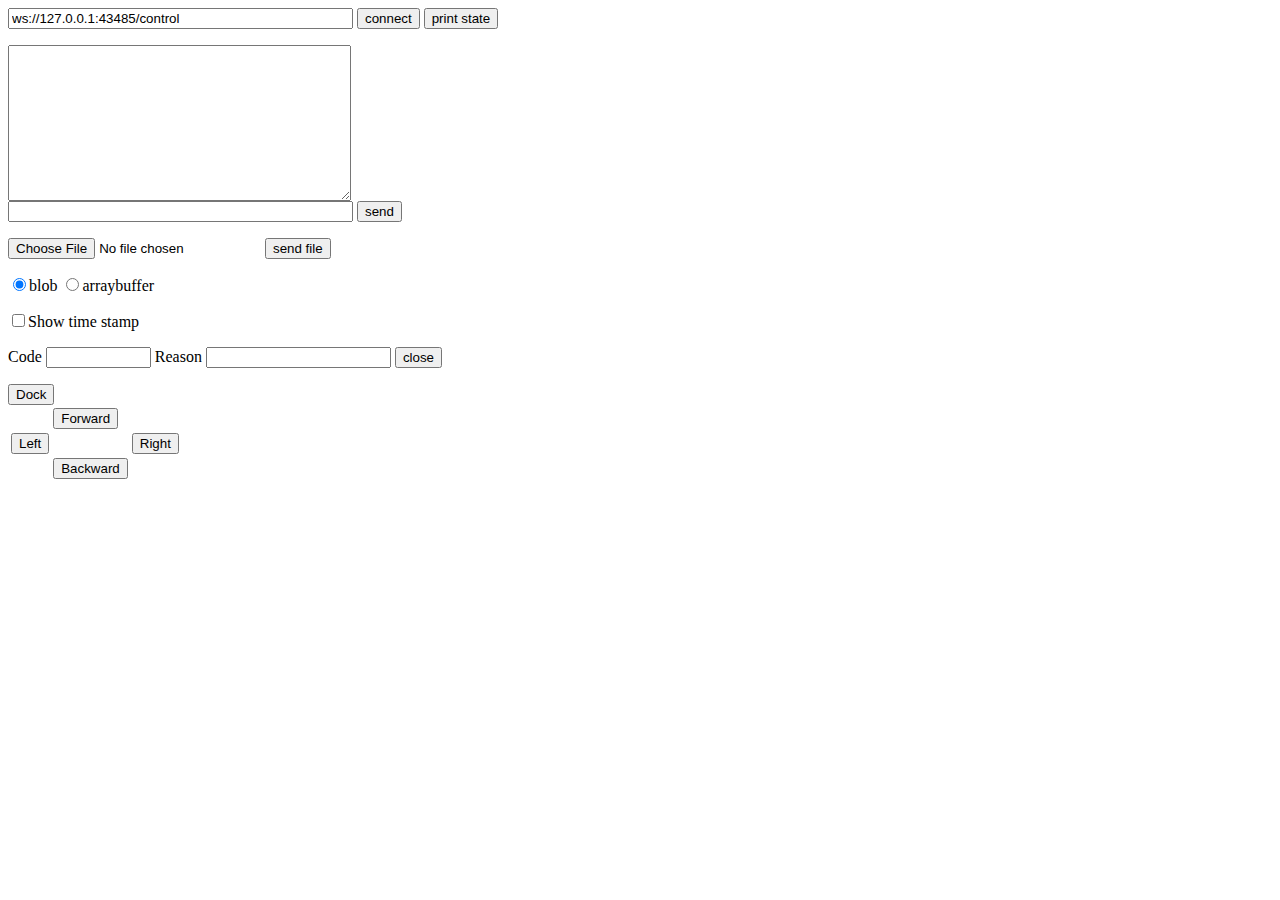
<file: robot/src/controlserver/console.html>
<!--
Copyright 2011, Google Inc.
All rights reserved.

Redistribution and use in source and binary forms, with or without
modification, are permitted provided that the following conditions are
met:

    * Redistributions of source code must retain the above copyright
notice, this list of conditions and the following disclaimer.
    * Redistributions in binary form must reproduce the above
copyright notice, this list of conditions and the following disclaimer
in the documentation and/or other materials provided with the
distribution.
    * Neither the name of Google Inc. nor the names of its
contributors may be used to endorse or promote products derived from
this software without specific prior written permission.

THIS SOFTWARE IS PROVIDED BY THE COPYRIGHT HOLDERS AND CONTRIBUTORS
"AS IS" AND ANY EXPRESS OR IMPLIED WARRANTIES, INCLUDING, BUT NOT
LIMITED TO, THE IMPLIED WARRANTIES OF MERCHANTABILITY AND FITNESS FOR
A PARTICULAR PURPOSE ARE DISCLAIMED. IN NO EVENT SHALL THE COPYRIGHT
OWNER OR CONTRIBUTORS BE LIABLE FOR ANY DIRECT, INDIRECT, INCIDENTAL,
SPECIAL, EXEMPLARY, OR CONSEQUENTIAL DAMAGES (INCLUDING, BUT NOT
LIMITED TO, PROCUREMENT OF SUBSTITUTE GOODS OR SERVICES; LOSS OF USE,
DATA, OR PROFITS; OR BUSINESS INTERRUPTION) HOWEVER CAUSED AND ON ANY
THEORY OF LIABILITY, WHETHER IN CONTRACT, STRICT LIABILITY, OR TORT
(INCLUDING NEGLIGENCE OR OTHERWISE) ARISING IN ANY WAY OUT OF THE USE
OF THIS SOFTWARE, EVEN IF ADVISED OF THE POSSIBILITY OF SUCH DAMAGE.
-->

<!--
A simple console for testing WebSocket server.

Type an address into the top text input and click connect to establish
WebSocket. Then, type some message into the bottom text input and click send
to send the message. Received/sent messages and connection state will be shown
on the middle textarea.
-->

<html>
<head>
<title>WebSocket console</title>
<script src="//ajax.googleapis.com/ajax/libs/jquery/1.8.0/jquery.min.js"></script>
<script src="robot-control.js"></script>
<script>
var socket = null;

var showTimeStamp = false;

var addressBox = null;
var logBox = null;
var messageBox = null;
var fileBox = null;
var codeBox = null;
var reasonBox = null;

function getTimeStamp() {
  return new Date().getTime();
}

function addToLog(log) {
  if (showTimeStamp) {
    logBox.value += '[' + getTimeStamp() + '] ';
  }
  logBox.value += log + '\n'
  // Large enough to keep showing the latest message.
  logBox.scrollTop = 1000000;
}

function setbinarytype(binaryType) {
  if (!socket) {
    addToLog('Not connected');
    return;
  }

  socket.binaryType = binaryType;
  addToLog('Set binaryType to ' + binaryType);
}

function send(value) {
  if (!socket) {
    addToLog('Not connected');
    return;
  }

  socket.send(messageBox.value || value);
  addToLog('> ' + messageBox.value);
  messageBox.value = '';
}

function sendfile() {
  if (!socket) {
    addToLog('Not connected');
    return;
  }

  var files = fileBox.files;

  if (files.length == 0) {
    addToLog('File not selected');
    return;
  }

  socket.send(files[0]);
  addToLog('> Send ' + files[0].name);
}

function connect() {
  if ('WebSocket' in window) {
    socket = new WebSocket(addressBox.value);
  } else if ('MozWebSocket' in window) {
    socket = new MozWebSocket(addressBox.value);
  } else {
    return;
  }

  socket.onopen = function () {
    addToLog('Opened');
  };
  socket.onmessage = function (event) {
    if (('ArrayBuffer' in window) && (event.data instanceof ArrayBuffer)) {
      addToLog('< Received an ArrayBuffer of ' + event.data.byteLength +
               ' bytes')
    } else if (('Blob' in window) && (event.data instanceof Blob)) {
      addToLog('< Received a Blob of ' + event.data.size + ' bytes')
    } else {
      addToLog('< ' + event.data);
    }
  };
  socket.onerror = function () {
    addToLog('Error');
  };
  socket.onclose = function (event) {
    var logMessage = 'Closed (';
    if ((arguments.length == 1) && ('CloseEvent' in window) &&
        (event instanceof CloseEvent)) {
      logMessage += 'wasClean = ' + event.wasClean;
      // code and reason are present only for
      // draft-ietf-hybi-thewebsocketprotocol-06 and later
      if ('code' in event) {
        logMessage += ', code = ' + event.code;
      }
      if ('reason' in event) {
        logMessage += ', reason = ' + event.reason;
      }
    } else {
      logMessage += 'CloseEvent is not available';
    }
    addToLog(logMessage + ')');
  };

  addToLog('Connect ' + addressBox.value);
}

function closeSocket() {
  if (!socket) {
    addToLog('Not connected');
    return;
  }

  if (codeBox.value || reasonBox.value) {
    socket.close(codeBox.value, reasonBox.value);
  } else {
    socket.close();
  }
}

function printState() {
  if (!socket) {
    addToLog('Not connected');
    return;
  }

  addToLog(
      'url = ' + socket.url +
      ', readyState = ' + socket.readyState +
      ', bufferedAmount = ' + socket.bufferedAmount);
}

function init() {
  var scheme = window.location.protocol == 'https:' ? 'wss://' : 'ws://';
  var defaultAddress = scheme + window.location.host + '/control';

  addressBox = document.getElementById('address');
  logBox = document.getElementById('log');
  messageBox = document.getElementById('message');
  fileBox = document.getElementById('file');
  codeBox = document.getElementById('code');
  reasonBox = document.getElementById('reason');

  addressBox.value = defaultAddress;

  if ('MozWebSocket' in window) {
    addToLog('Use MozWebSocket');
  } else if (!('WebSocket' in window)) {
    addToLog('WebSocket is not available');
  }
}
$(document).ready(function (){
                  $('#robotControl').robotControl();
});
</script>
</head>
<body onload="init()">

<form action="#" onsubmit="connect(); return false;">
<input type="text" id="address" size="40">
<input type="submit" value="connect">
<input type="button" value="print state" onclick="printState();">
</form>

<textarea id="log" rows="10" cols="40" readonly></textarea>

<form action="#" onsubmit="send(); return false;">
<input type="text" id="message" size="40">
<input type="submit" value="send">
</form>

<form action="#" onsubmit="sendfile(); return false;">
<input type="file" id="file" size="40">
<input type="submit" value="send file">
</form>

<form>
<input type="radio"
       name="binarytype"
       value="blob"
       onclick="setbinarytype('blob')" checked>blob
<input type="radio"
       name="binarytype"
       value="arraybuffer"
       onclick="setbinarytype('arraybuffer')">arraybuffer
</form>

<form>
<input type="checkbox"
       name="showtimestamp"
       value="showtimestamp"
       onclick="showTimeStamp = this.checked">Show time stamp
</form>

<form action="#" onsubmit="closeSocket(); return false;">
Code <input type="text" id="code" size="10">
Reason <input type="text" id="reason" size="20">
<input type="submit" value="close">
</form>

<div id="robotControl">
  <input type="button" value="Dock" class="dock">
  <table>
    <tr><td></td><td><input type="button" value="Forward" class="forward"></td><td></td></tr>
    <tr>
      <td>
        <input type="button" value="Left" class="left">
      </td>
      <td></td>
      <td>
        <input type="button" value="Right" class="right">
      </td>
    </tr>
    <tr><td></td><td><input type="button" value="Backward" class="backward"></td><td></td></tr>
  </table>
</div>

</body>
</html>
</file>
